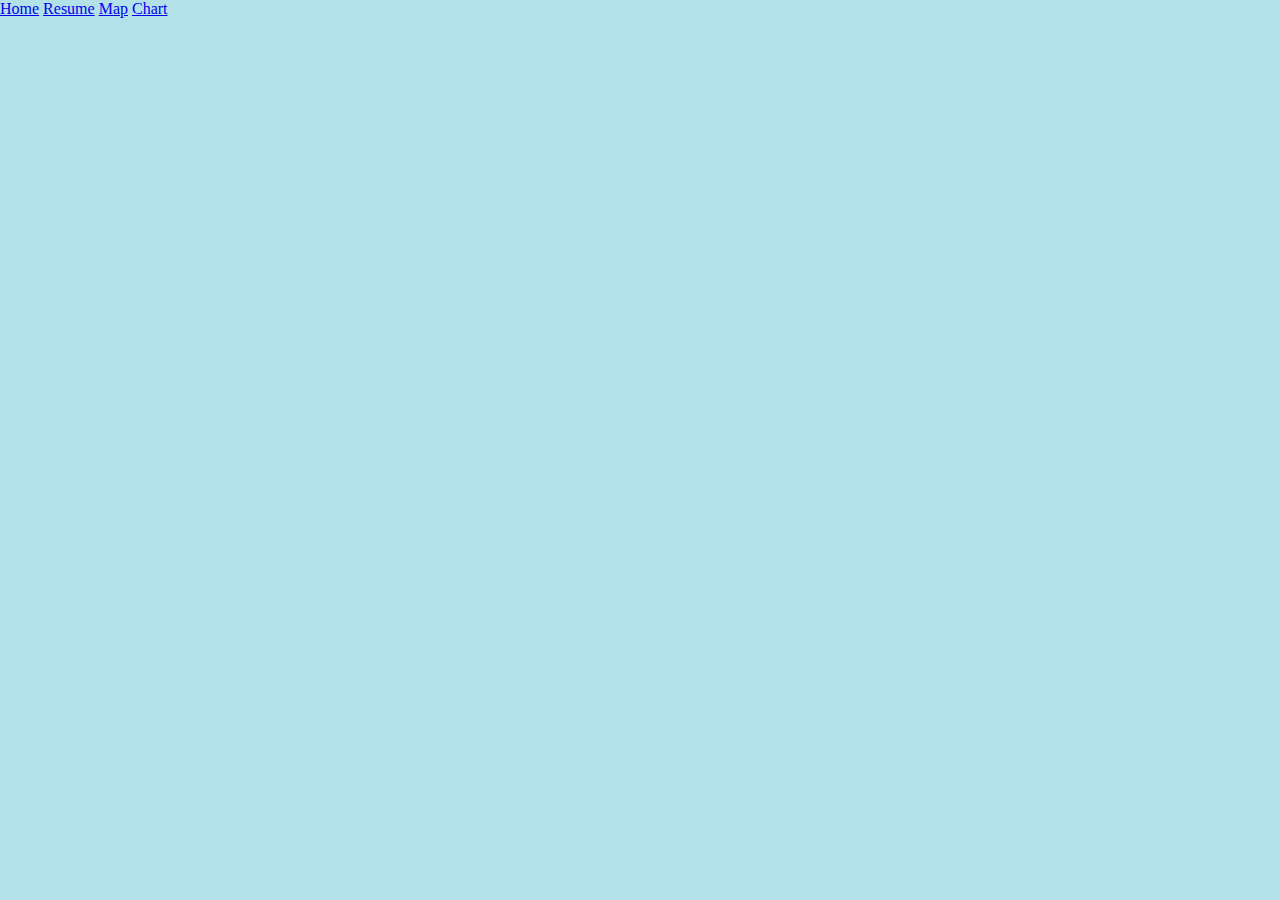
<file: chart.html>
<!DOCTYPE html>
<html>
  <head>
    <title>Maria Herd - Final Project</title> 
    <meta name="viewport" content="width=device-width, intital-scale=1">
    <link rel="stylesheet" type="text/css" href="css/resume.css">
    <link rel="stylesheet" type="text/css" href="css/map.css">
    <link rel="stylesheet" type="text/css" href="css/chart.css">
  </head>
  <body>
    <a href="/">Home</a>
    <a href="resume.html">Resume</a>
    <a href="map.html">Map</a>
    <a href="chart.html">Chart</a>
    <div id="container"></div>
    <footer> 
<script src="https://ajax.googleapis.com/ajax/libs/jquery/3.2.1/jquery.min.js"></script>
<script src="https://code.highcharts.com/highcharts.js"></script>
<script src="js/chart.js" type="text/javascript"> </script>  
    </footer>
    </body>
</html>
</file>
<file: css/resume.css>
body{
  background: #ABDEE8;  
  background-color: rgba(171, 222, 232, 0.9);
  margin-left: 75px;
  margin-right: 75px;
  padding-bottom: 50px;
}

#wrapper{
  max-width: 1200px;
  margin: auto;
}

img{
  margin: auto;
  display: block;
  padding-bottom: 50px;
  padding-top: 40px;
  height: 250px;
  width: 250px;
    
    /*The padding properly adds space around the image.*/
}

.company{
  font-family: Verdana, serif;
  font-size: 18px;
  padding-top: 20px;
  /*The padding here adds space in between jobs without using a break. The other indicators of font and alignment are self-explanatory.*/
}

.job-title{
  font-family: Helvetica, serif;
  font-size: 15px;
}

h1{
 color:Forestgreen;
 text-align: center;  
 font-size: 60px;
 font-family: 'Crimson Text' , serif;
}

h2{
  font-size: 20px;
  text-align: center;
  font-family: 'Crimson Text', serif;
}

h3{
  text-align: center;
  font-family: 'Cabin', sans-serif;
  font-size: 25px;
  padding-top: 25px;
}

li{
  font-family:Verdana, Tahoma;
  font-size: 15px;
}


@media only screen and (max-width: 800px) {
  h1 {
    font-size: 40px;
  }
  
  h2{
    font-size: 15px;
  }
  
  h3{
    font-size: 15px;
  }
  
  .job-title{
    font-size: 14px;
  }
  
  .company{
    font-size: 14px;
  }
  
  li{
    font-size: 10px;
  }
  
  img{
    width: 120px;
    height: 120px;
    padding-bottom: 30px;
  }
}

@media only screen and (max-width: 400px) {
  ul{
    padding-left: 0;
  }
  
  body{
    margin: 30px;
  }
}
</file>
<file: css/map.css>
html, body, #googft-mapCanvas {
  height: 800px;
  margin: 0;
  padding: 0;
  width: 100%;
</file>
<file: css/chart.css>
#container {
  width: 100%;
  height: 800px;
}
</file>
